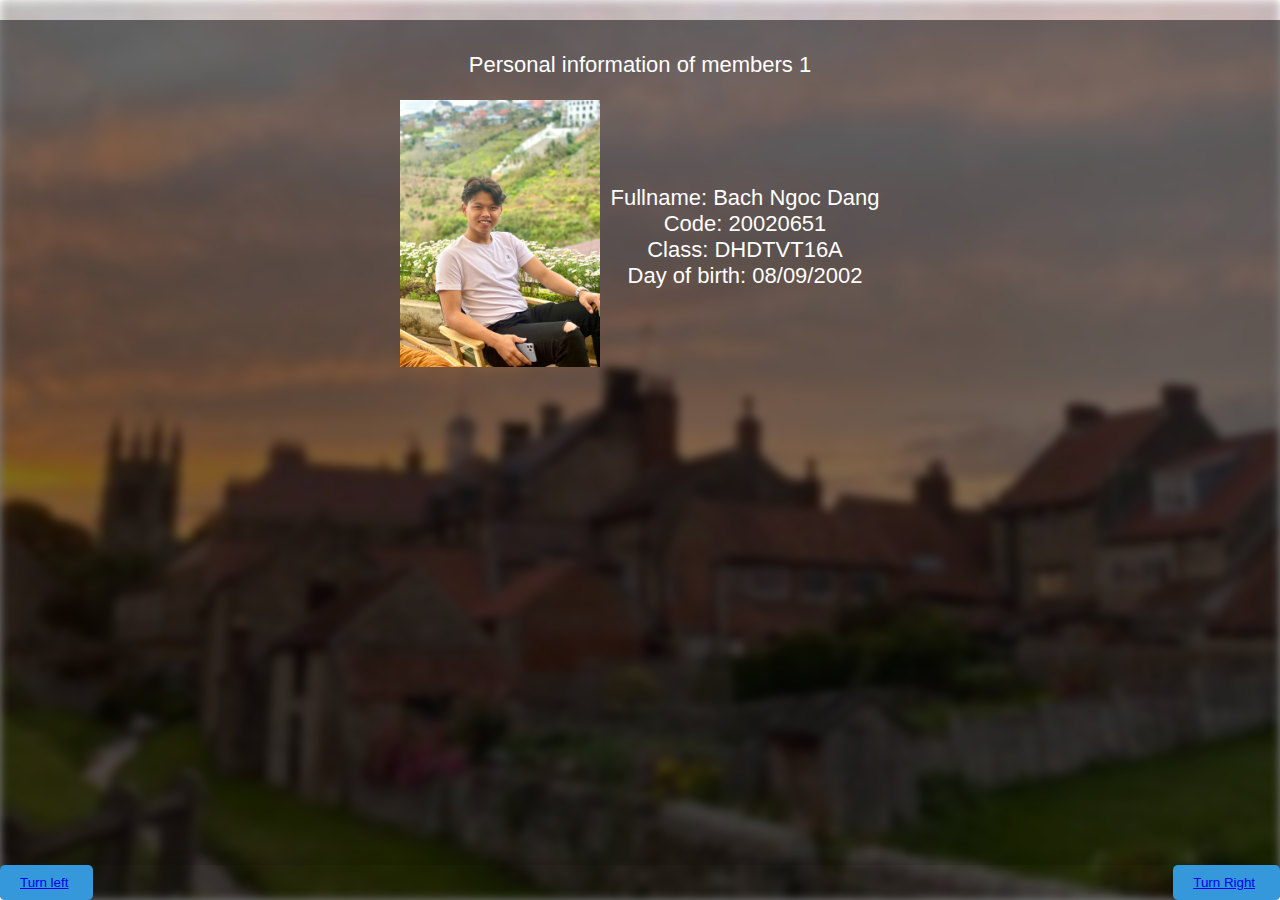
<file: publicDATK/page2.html>
<!DOCTYPE html>
<html lang="en">
  <head>
    <meta charset="UTF-8" />
    <meta name="viewport" content="width=device-width, initial-scale=1.0" />
    <title>page2</title>
    <link rel="stylesheet" type="text/css" href="style2.css" />
  </head>
  <body>
    <div class="content">
      <div class="image-container">
        <img
          src="pic2.png"
          alt="Description of the image"
          class="full-screen-image"
        />
        <div class="image-text">
          <p>Personal information of members 1</p>
          <div class="image-text-inline">
            <img src="n2.jpg" alt="" style="width: 200px; height: auto" />
            <p>
              Fullname: Bach Ngoc Dang<br />Code: 20020651<br />Class:
              DHDTVT16A<br />Day of birth: 08/09/2002
            </p>
          </div>
        </div>
      </div>
    </div>
    <div class="button-container">
      <button class="turn-left-button">
        <a href="index.html" class="turn-left-button">
          Turn left <i class="fas fa-chevron-feft"></i>
        </a>
      </button>
      <button class="turn-right-button">
        <a href="page3.html" class="turn-right-button">
          Turn Right <i class="fas fa-chevron-right"></i>
        </a>
      </button>
    </div>
  </body>
</html>
</file>
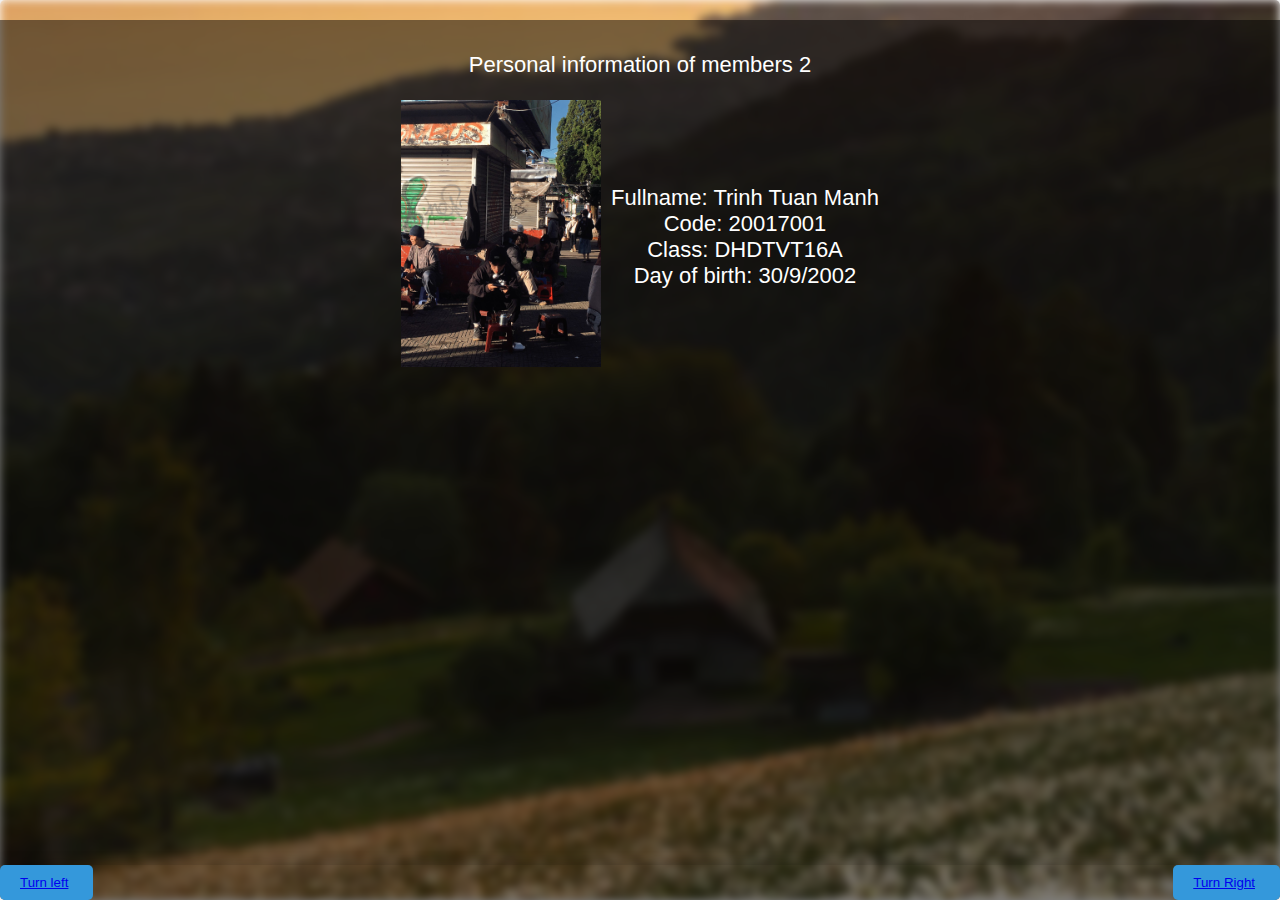
<file: publicDATK/page3.html>
<!DOCTYPE html>
<html lang="en">
  <head>
    <meta charset="UTF-8" />
    <meta name="viewport" content="width=device-width, initial-scale=1.0" />
    <title>page3</title>
    <link rel="stylesheet" type="text/css" href="style3.css" />
  </head>
  <body>
    <div class="content">
      <div class="image-container">
        <img
          src="pic3.png"
          alt="Description of the image"
          class="full-screen-image"
        />
        <div class="image-text">
          <p>Personal information of members 2</p>
          <div class="image-text-inline">
            <img src="n3.jpg" alt="" style="width: 200px; height: auto" />
            <p>
              Fullname: Trinh Tuan Manh<br />Code: 20017001<br />Class:
              DHDTVT16A<br />Day of birth: 30/9/2002
            </p>
          </div>
        </div>
      </div>
    </div>
    <div class="button-container">
      <button class="turn-left-button">
        <a href="page2.html" class="turn-left-button">
          Turn left <i class="fas fa-chevron-feft"></i>
        </a>
      </button>
      <button class="turn-right-button">
        <a href="page4.html" class="turn-right-button">
          Turn Right <i class="fas fa-chevron-right"></i>
        </a>
      </button>
    </div>
  </body>
</html>
</file>
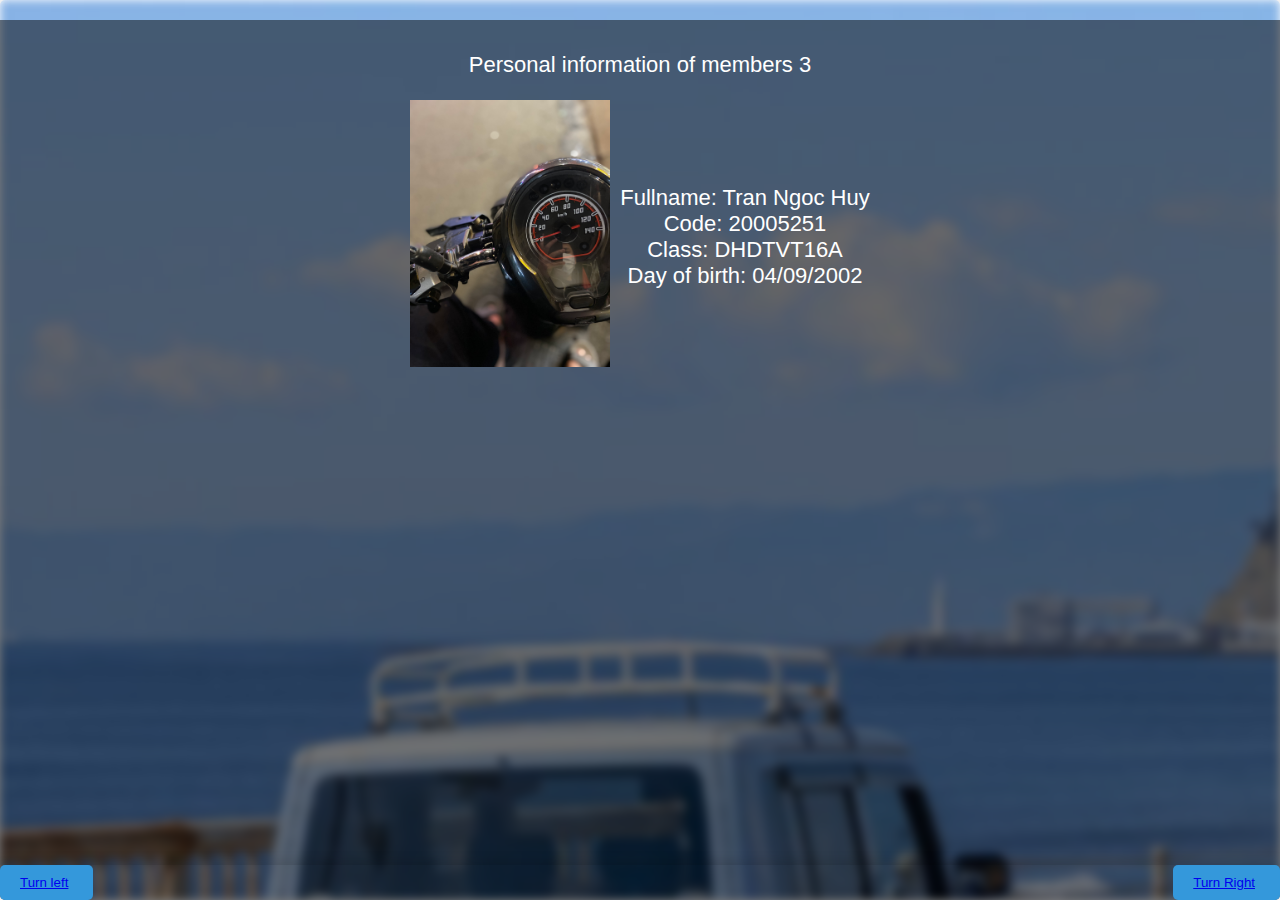
<file: publicDATK/page4.html>
<!DOCTYPE html>
<html lang="en">
  <head>
    <meta charset="UTF-8" />
    <meta name="viewport" content="width=device-width, initial-scale=1.0" />
    <title>page4</title>
    <link rel="stylesheet" type="text/css" href="style3.css" />
  </head>
  <body>
    <div class="content">
      <div class="image-container">
        <img
          src="pic4.png"
          alt="Description of the image"
          class="full-screen-image"
        />
        <div class="image-text">
          <p>Personal information of members 3</p>
          <div class="image-text-inline">
            <img src="n4.jpg" alt="" style="width: 200px; height: auto" />
            <p>
              Fullname: Tran Ngoc Huy<br />Code: 20005251<br />Class:
              DHDTVT16A<br />Day of birth: 04/09/2002
            </p>
          </div>
        </div>
      </div>
    </div>
    <div class="button-container">
      <button class="turn-left-button">
        <a href="page3.html" class="turn-left-button">
          Turn left <i class="fas fa-chevron-feft"></i>
        </a>
      </button>
      <button class="turn-right-button">
        <a href="page5.html" class="turn-right-button">
          Turn Right <i class="fas fa-chevron-right"></i>
        </a>
      </button>
    </div>
  </body>
</html>
</file>
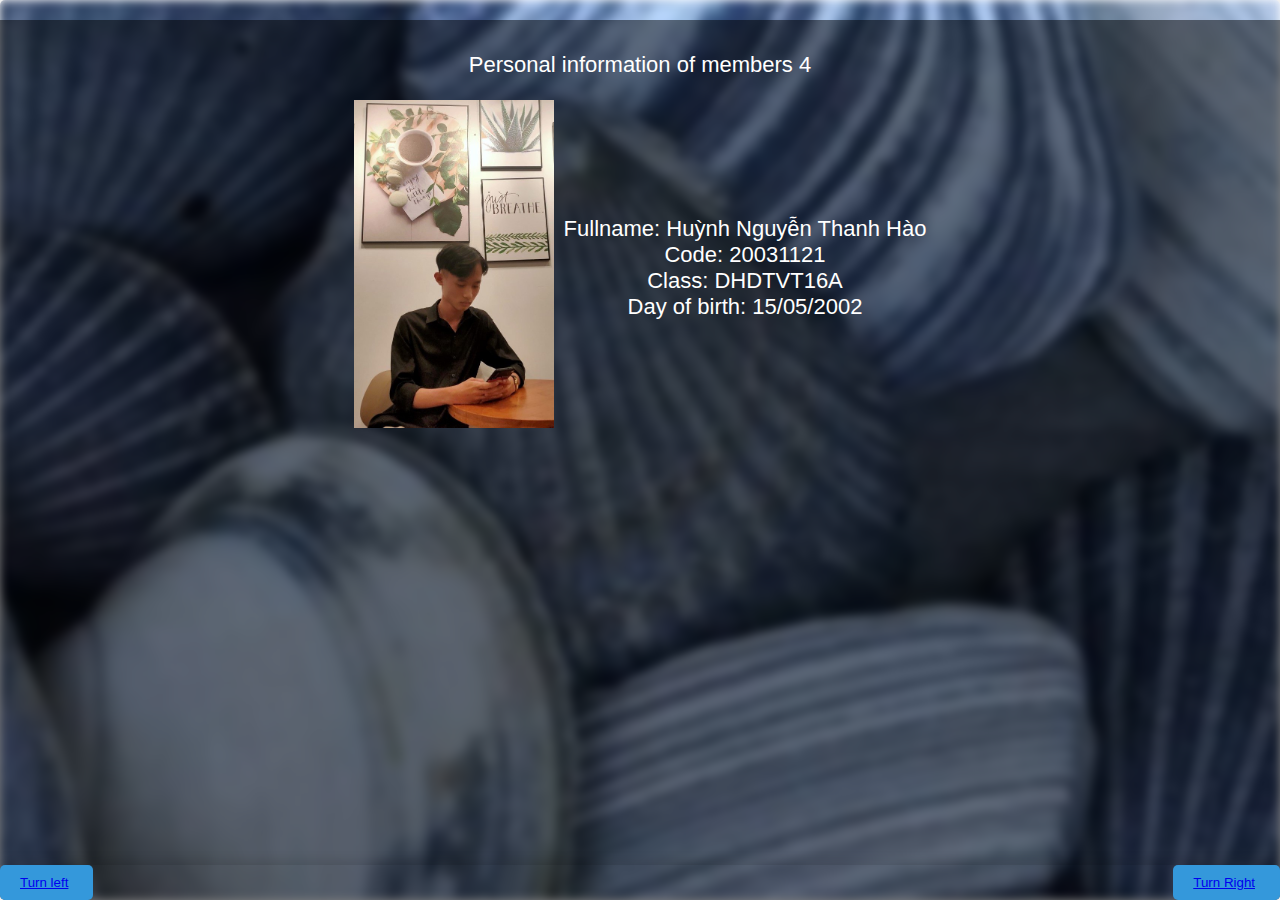
<file: publicDATK/page5.html>
<!DOCTYPE html>
<html lang="en">
  <head>
    <meta charset="UTF-8" />
    <meta name="viewport" content="width=device-width, initial-scale=1.0" />
    <title>page5</title>
    <link rel="stylesheet" type="text/css" href="style3.css" />
  </head>
  <body>
    <div class="content">
      <div class="image-container">
        <img
          src="pic5.png"
          alt="Description of the image"
          class="full-screen-image"
        />
        <div class="image-text">
          <p>Personal information of members 4</p>
          <div class="image-text-inline">
            <img src="n5.jpg" alt="" style="width: 200px; height: auto" />
            <p>
              Fullname: Huỳnh Nguyễn Thanh Hào<br />Code: 20031121<br />Class:
              DHDTVT16A<br />Day of birth: 15/05/2002
            </p>
          </div>
        </div>
      </div>
    </div>
    <div class="button-container">
      <button class="turn-left-button">
        <a href="page4.html" class="turn-left-button">
          Turn left <i class="fas fa-chevron-feft"></i>
        </a>
      </button>
      <button class="turn-right-button">
        <a href="page6.html" class="turn-right-button">
          Turn Right <i class="fas fa-chevron-right"></i>
        </a>
      </button>
    </div>
  </body>
</html>
</file>
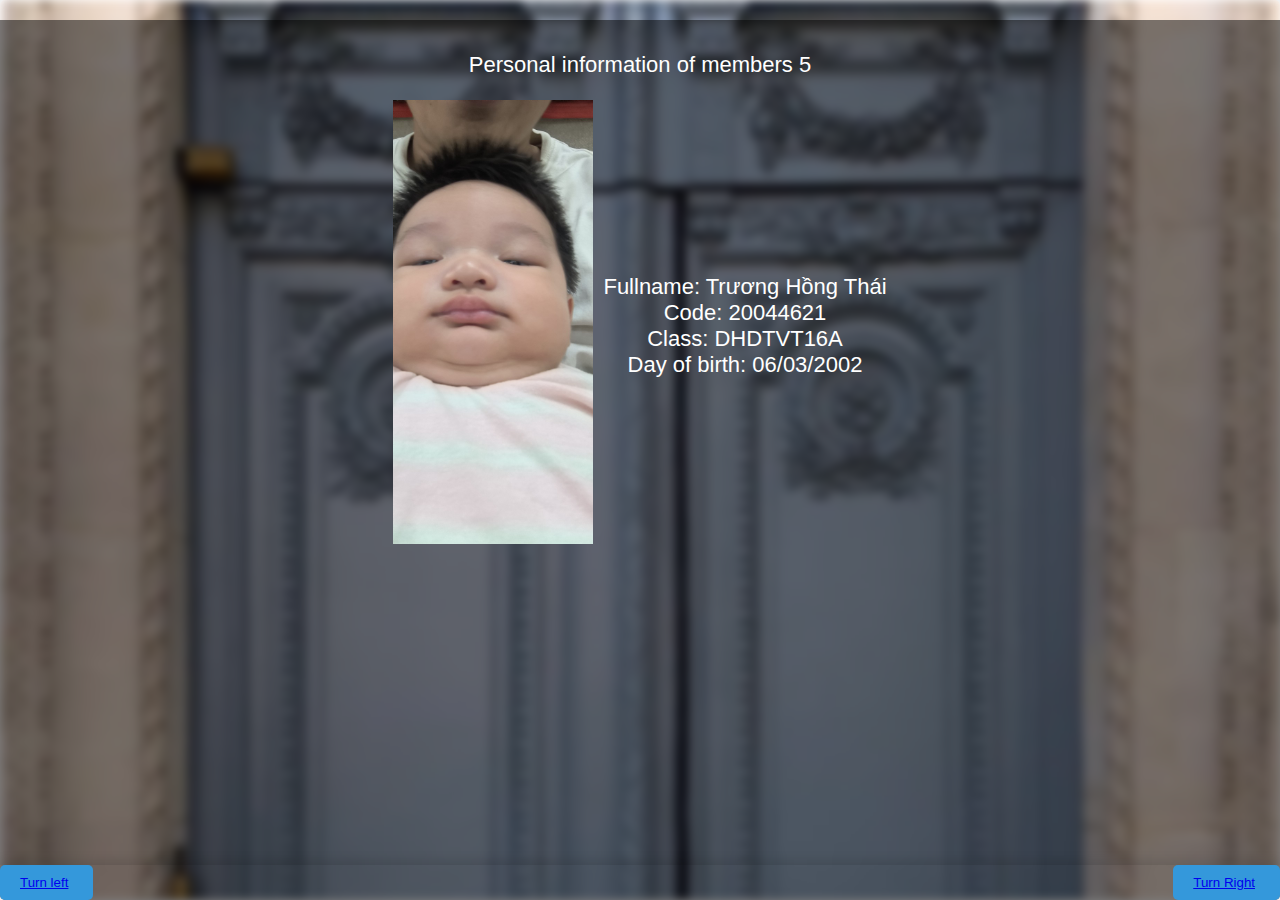
<file: publicDATK/page6.html>
<!DOCTYPE html>
<html lang="en">
  <head>
    <meta charset="UTF-8" />
    <meta name="viewport" content="width=device-width, initial-scale=1.0" />
    <title>page6</title>
    <link rel="stylesheet" type="text/css" href="style3.css" />
  </head>
  <body>
    <div class="content">
      <div class="image-container">
        <img
          src="pic6.png"
          alt="Description of the image"
          class="full-screen-image"
        />
        <div class="image-text">
          <p>Personal information of members 5</p>
          <div class="image-text-inline">
            <img src="n6.jpg" alt="" style="width: 200px; height: auto" />
            <p>
              Fullname: Trương Hồng Thái<br />Code: 20044621 <br />Class:
              DHDTVT16A<br />Day of birth: 06/03/2002
            </p>
          </div>
        </div>
      </div>
    </div>
    <div class="button-container">
      <button class="turn-left-button">
        <a href="page5.html" class="turn-left-button">
          Turn left <i class="fas fa-chevron-feft"></i>
        </a>
      </button>
      <button class="turn-right-button">
        <a href="page7.html" class="turn-right-button">
          Turn Right <i class="fas fa-chevron-right"></i>
        </a>
      </button>
    </div>
  </body>
</html>
</file>
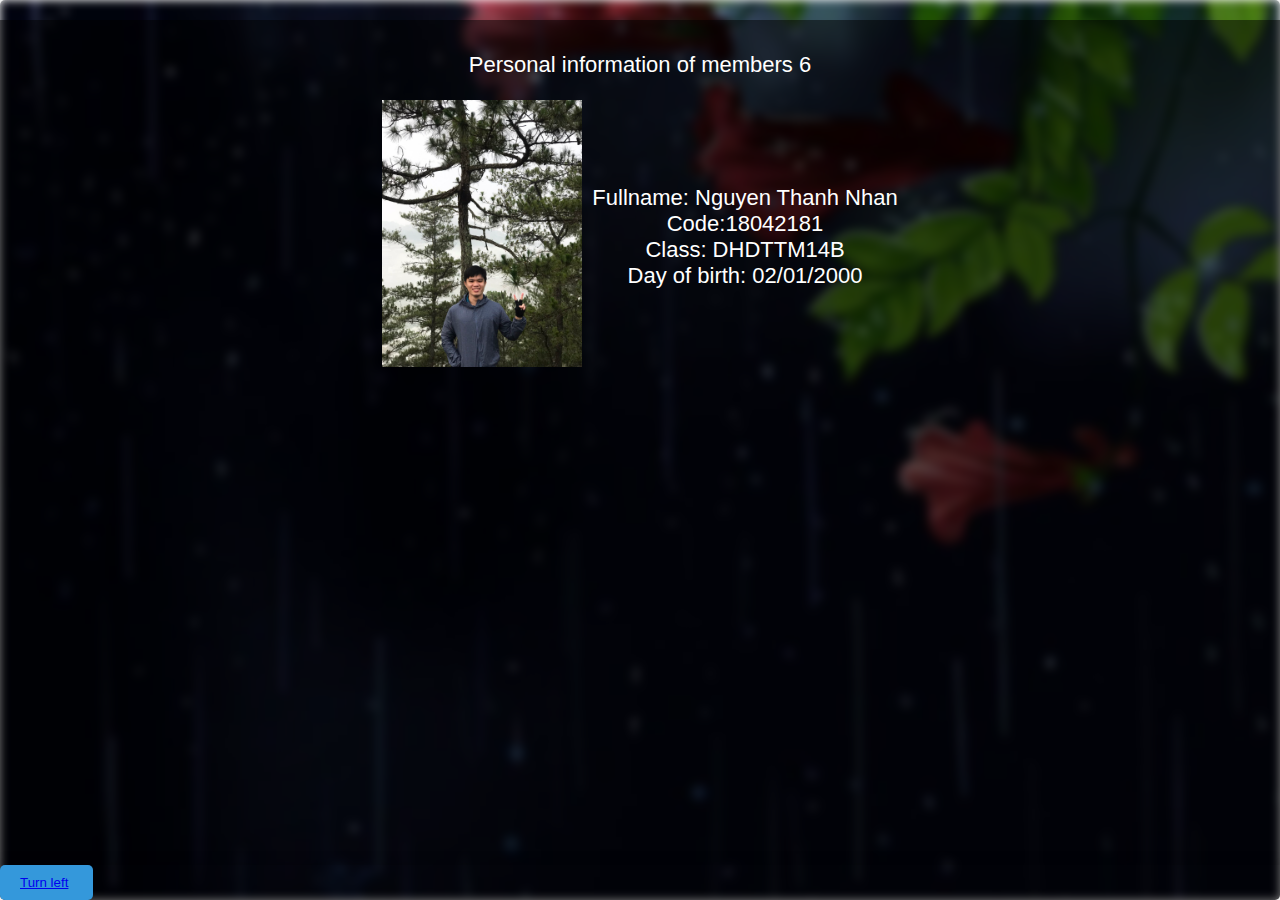
<file: publicDATK/page7.html>
<!DOCTYPE html>
<html lang="en">
  <head>
    <meta charset="UTF-8" />
    <meta name="viewport" content="width=device-width, initial-scale=1.0" />
    <title>page7</title>
    <link rel="stylesheet" type="text/css" href="style3.css" />
  </head>
  <body>
    <div class="content">
      <div class="image-container">
        <img
          src="pic7.png"
          alt="Description of the image"
          class="full-screen-image"
        />
        <div class="image-text">
          <p>Personal information of members 6</p>
          <div class="image-text-inline">
            <img src="N7.jpg" alt="" style="width: 200px; height: auto" />
            <p>
              Fullname: Nguyen Thanh Nhan<br />Code:18042181 <br />Class:
              DHDTTM14B<br />Day of birth: 02/01/2000
            </p>
          </div>
        </div>
      </div>
    </div>
    <div class="button-container">
      <button class="turn-left-button">
        <a href="page6.html" class="turn-left-button">
          Turn left <i class="fas fa-chevron-feft"></i>
        </a>
      </button>
    </div>
  </body>
</html>
</file>
<file: publicDATK/style2.css>
/* Reset some default styles */
body,
html {
  margin: 0;
  padding: 0;
  height: 100%;
}

/* Apply some basic styling */
body {
  font-family: Arial, sans-serif;
  background-color: #f0f0f0;
  color: #333;
  text-align: center;
  display: flex;
  flex-direction: column;
  justify-content: space-between;
  height: 100%;
  overflow: hidden;
}

/* Style the main content */
.content {
  background-color: #fff;
  padding: 0; /* Remove padding to make room for the image */
  border-radius: 5px;
  width: 100%;
  flex-grow: 1;
  overflow-y: auto;
  position: relative; /* Add position relative to allow for z-index */
}

/* Style the full-screen image container */
.image-container {
  position: relative;
  width: 100%;
  height: 100%;
}

/* Style the full-screen image */
.full-screen-image {
  width: 100%;
  height: 100%;
  object-fit: cover;
  filter: blur(5px);
}

/* Style the text on top of the image */
.image-text {
  position: absolute;
  top: 50%;
  left: 50%;
  transform: translate(-50%, -50%);
  text-align: center;
  color: #fff;
  background-color: rgba(0, 0, 0, 0.5);
  padding: 10px;
  border-radius: 5px;
  width: 100%;
  height: 100%;
  margin-top: 30px;
  z-index: 1;
  font-size: 22px; /* Adjust the font size as desired */
}
.image-text-inline {
  display: flex;
  align-items: center; /* Center items vertically */
  justify-content: center; /* Center items horizontally */
}

/* Style the "hello" text */
.image-text-inline p {
  margin-top: 30px;
  margin-left: 10px; /* Adjust the margin as needed */
}

/* Add this CSS to style the buttons at the bottom */
.button-container {
  display: flex;
  justify-content: space-between;
  position: fixed;
  bottom: 0;
  left: 0;
  right: 0;
  box-shadow: 0px -5px 10px rgba(0, 0, 0, 0.1); /* Add a subtle shadow */
  z-index: 1; /* Ensure buttons are above other content */
}

.button-container button {
  background-color: #3498db;
  color: #fff;
  border: none;
  padding: 10px 20px;
  border-radius: 5px;
  cursor: pointer;
  transition: background-color 0.3s ease;
}

.button-container button:hover {
  background-color: #2980b9;
}

/* Style the icons */
.button-container button i {
  margin-right: 5px;
}
</file>
<file: publicDATK/style3.css>
/* Reset some default styles */
body,
html {
  margin: 0;
  padding: 0;
  height: 100%;
}

/* Apply some basic styling */
body {
  font-family: Arial, sans-serif;
  background-color: #f0f0f0;
  color: #333;
  text-align: center;
  display: flex;
  flex-direction: column;
  justify-content: space-between;
  height: 100%;
  overflow: hidden;
}

/* Style the main content */
.content {
  background-color: #fff;
  padding: 0; /* Remove padding to make room for the image */
  border-radius: 5px;
  width: 100%;
  flex-grow: 1;
  overflow-y: auto;
  position: relative; /* Add position relative to allow for z-index */
}

/* Style the full-screen image container */
.image-container {
  position: relative;
  width: 100%;
  height: 100%;
}

/* Style the full-screen image */
.full-screen-image {
  width: 100%;
  height: 100%;
  object-fit: cover;
  filter: blur(5px);
}

/* Style the text on top of the image */
.image-text {
  position: absolute;
  top: 50%;
  left: 50%;
  transform: translate(-50%, -50%);
  text-align: center;
  color: #fff;
  background-color: rgba(0, 0, 0, 0.5);
  padding: 10px;
  border-radius: 5px;
  width: 100%;
  height: 100%;
  margin-top: 30px;
  z-index: 1;
  font-size: 22px; /* Adjust the font size as desired */
}
.image-text-inline {
  display: flex;
  align-items: center; /* Center items vertically */
  justify-content: center; /* Center items horizontally */
}

/* Style the "hello" text */
.image-text-inline p {
  margin-top: 30px;
  margin-left: 10px; /* Adjust the margin as needed */
}

/* Add this CSS to style the buttons at the bottom */
.button-container {
  display: flex;
  justify-content: space-between;
  position: fixed;
  bottom: 0;
  left: 0;
  right: 0;
  box-shadow: 0px -5px 10px rgba(0, 0, 0, 0.1); /* Add a subtle shadow */
  z-index: 1; /* Ensure buttons are above other content */
}

.button-container button {
  background-color: #3498db;
  color: #fff;
  border: none;
  padding: 10px 20px;
  border-radius: 5px;
  cursor: pointer;
  transition: background-color 0.3s ease;
}

.button-container button:hover {
  background-color: #2980b9;
}

/* Style the icons */
.button-container button i {
  margin-right: 5px;
}
</file>
